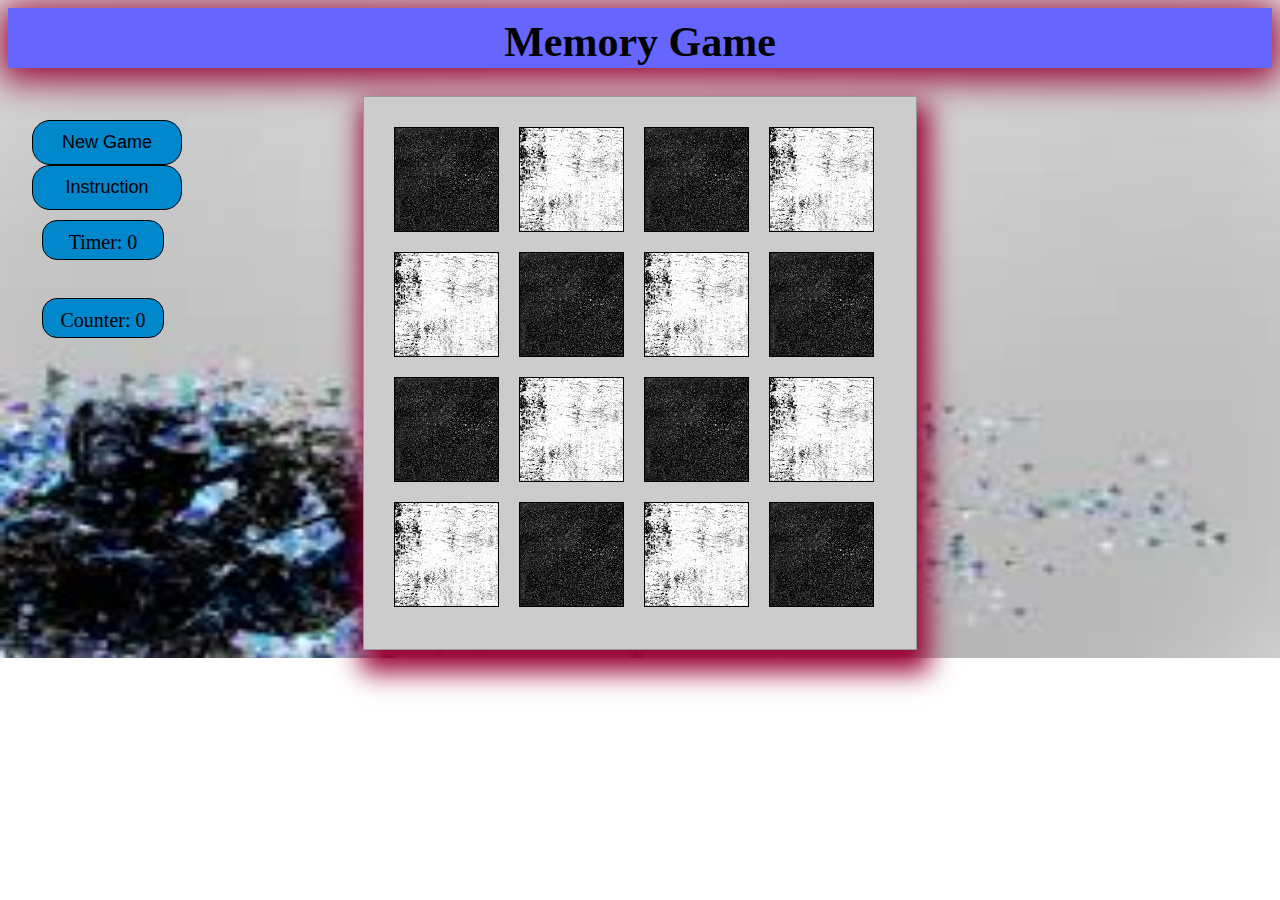
<file: index.html>
<!DOCTYPE html>
<html>

<head>
	<meta charset="UTF-8">
	<meta name="description" content="Gaming website of Ankit Kumar Panda">
	<meta name="keywords" content="Ankit, Panda, game">
	<meta name="author" content="Ankit Kumar Panda">
	<meta name="viewport" content="width=device-width, initial-scale=1.0">
	<title>Let's Play a Game</title>
	<link rel="icon" href="icon.jpg" type="image/x-icon"/>
	<link rel="stylesheet" href="game.css">
	<script src="game.js"></script>
	</head>
   
<body>
	<h1 class="heading">Memory Game</h1>
	<div id="buttons">
		<button onclick="newBoard();">New Game</button>
		<br>
		<button onclick="instru();">Instruction</button>
		<br>
        <p id="timer">Timer: <a id="time">0</a></p>
		<br>
        <p id="count">Counter: <a id="flips">0</a></p>
	</div>
	<div id="memory_board"></div>
	<script>newBoard();</script>	
</body>

</html>
</file>
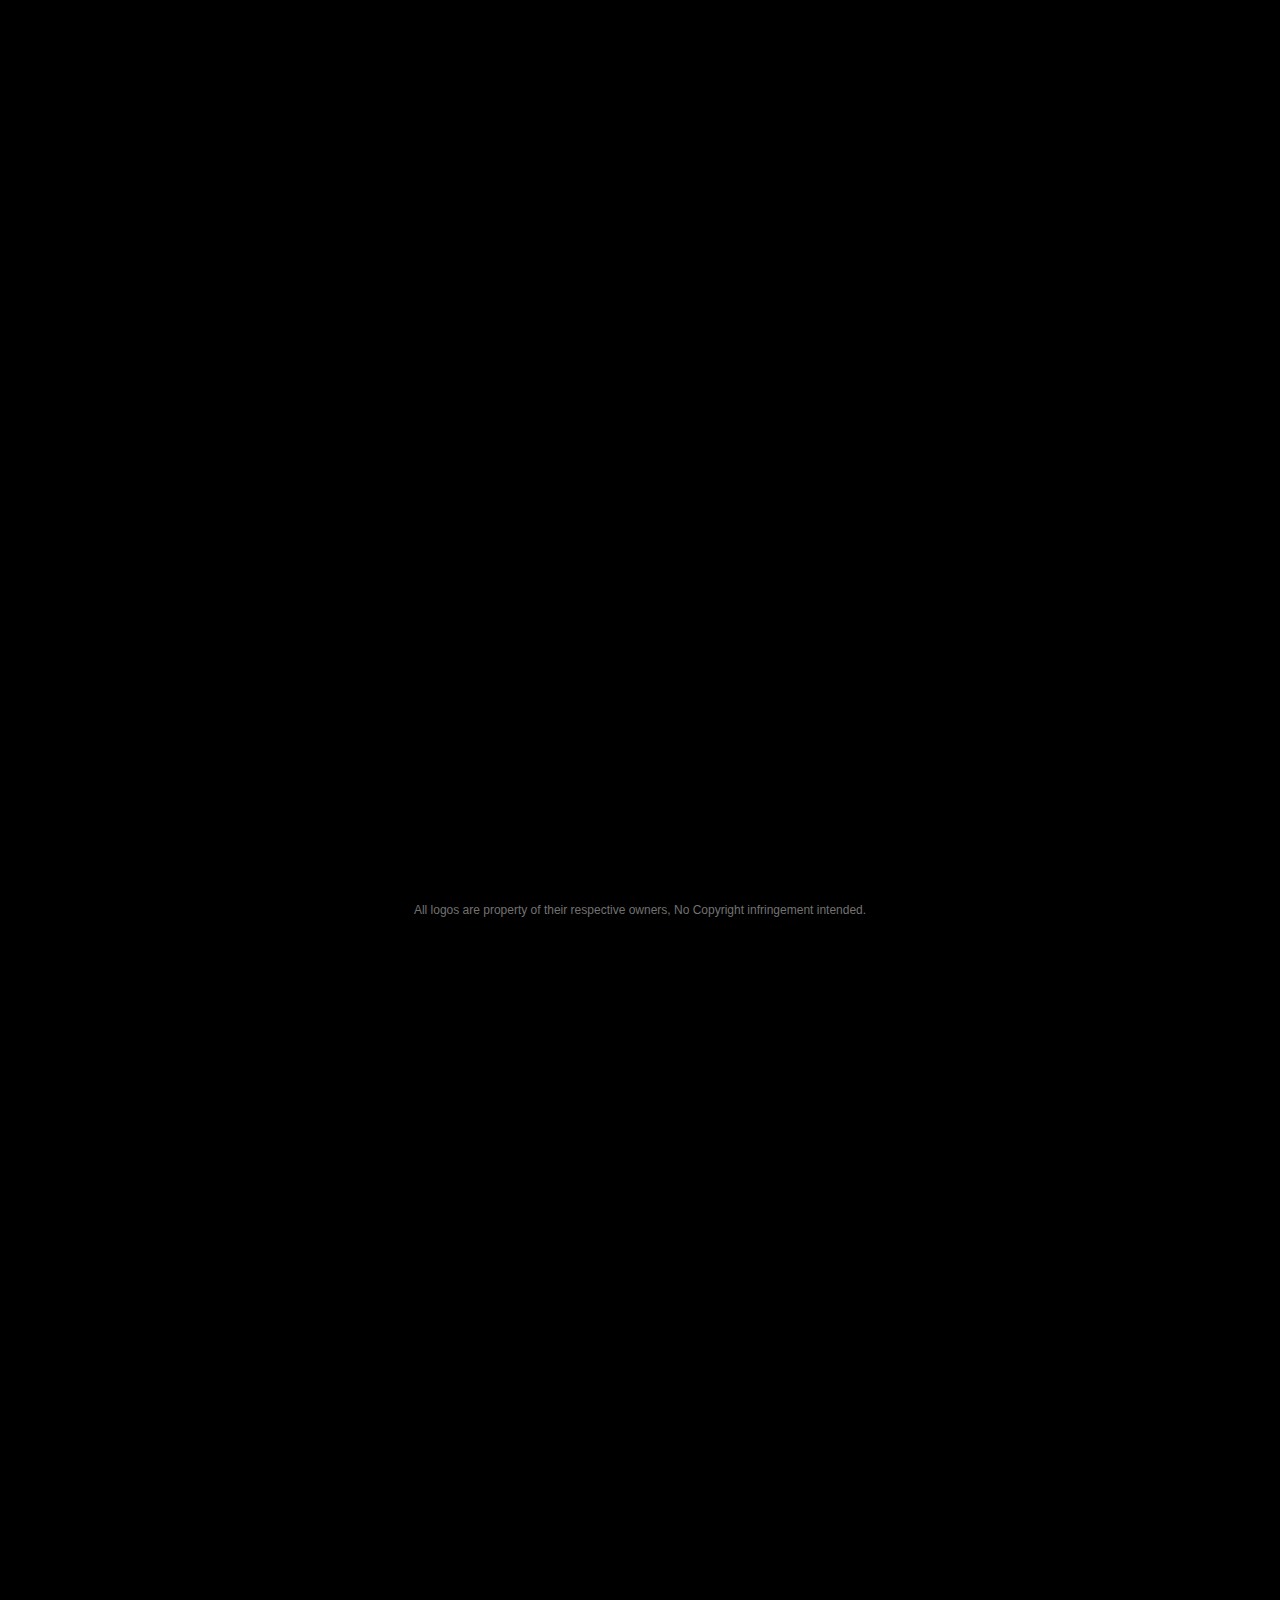
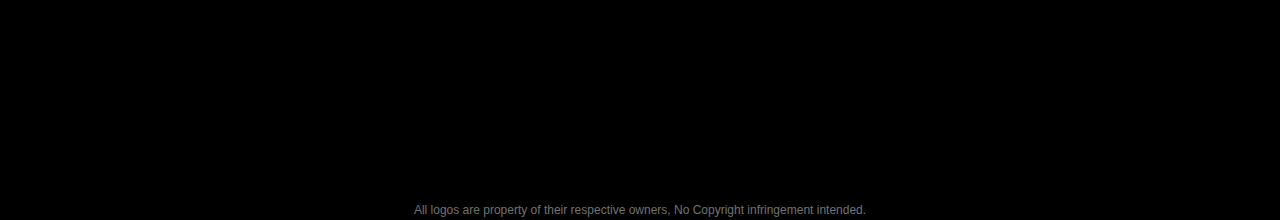
<file: trial1.html>
<!DOCTYPE html>
<html>

<head>
	<meta charset="UTF-8">
	<meta name="description" content="Gaming website of Ankit Kumar Panda">
	<meta name="keywords" content="Ankit, Panda, game">
	<meta name="author" content="Ankit Kumar Panda">
	<meta name="viewport" content="width=device-width, initial-scale=1.0">
	<title>Let's Play a Game</title>
	<link rel="icon" href="icon.jpg" type="image/x-icon"/>
	<link rel="stylesheet" href="trial.css">
	<script src="trial.js"></script>
	</head>
   
<body>
	<div class="wrap">
<div class="game"></div>
	
	<div class="modal-overlay">
		<div class="modal">
			<h2 class="winner">You Rock!</h2>
			<button class="restart">Play Again?</button>
			<p class="message">Developed on <a href="https://codepen.io">CodePen</a> by <a href="https://codepen.io/natewiley">Nate Wiley</a></p>
			<p class="share-text">Share it?</p>
			<ul class="social">
				<li><a target="_blank" class="twitter" href="https://twitter.com/share?url=https://codepen.io/natewiley/pen/HBrbL"><span class="brandico-twitter-bird"></span></a></li>
				<li><a target="_blank" class="facebook" href="https://www.facebook.com/sharer.php?u=https://codepen.io/natewiley/pen/HBrbL"><span class="brandico-facebook"></span></a></li>
				<li><a target="_blank" class="google" href="https://plus.google.com/share?url=https://codepen.io/natewiley/pen/HBrbL"><span class="brandico-googleplus-rect"></span></a></li>
			</ul>
		</div>
	</div>
  <footer>
		<p class="disclaimer">All logos are property of their respective owners, No Copyright infringement intended.</p>
	</footer>
  </div>
	
</body>

</html>

<div class="wrap">
<div class="game"></div>
	
	<div class="modal-overlay">
		<div class="modal">
			<h2 class="winner">You Rock!</h2>
			<button class="restart">Play Again?</button>
			<p class="message">Developed on <a href="https://codepen.io">CodePen</a> by <a href="https://codepen.io/natewiley">Nate Wiley</a></p>
			<p class="share-text">Share it?</p>
			<ul class="social">
				<li><a target="_blank" class="twitter" href="https://twitter.com/share?url=https://codepen.io/natewiley/pen/HBrbL"><span class="brandico-twitter-bird"></span></a></li>
				<li><a target="_blank" class="facebook" href="https://www.facebook.com/sharer.php?u=https://codepen.io/natewiley/pen/HBrbL"><span class="brandico-facebook"></span></a></li>
				<li><a target="_blank" class="google" href="https://plus.google.com/share?url=https://codepen.io/natewiley/pen/HBrbL"><span class="brandico-googleplus-rect"></span></a></li>
			</ul>
		</div>
	</div>
  <footer>
		<p class="disclaimer">All logos are property of their respective owners, No Copyright infringement intended.</p>
	</footer>
  </div>
</file>
<file: game.css>
body {
    background-image: url("back.jpg");
    background-repeat: no-repeat;
	background-size: 100% 100%;
}

h1 {
	text-align: center;
	background-color:#6666FF;
	height:50px;
	width:100%;
	min-width:1000px;
	padding-top:10px;
	top:0px;
	left:0px;
	margin-top:0px;
	font-family: Monotype Corsiva;
	font-weight:bold;
	font-size:42px;
	text-align:center;
	box-shadow:0px 5px 35px 7px #990033;
	
}

div#buttons {
	position:relative;
    display:block;
	margin-right:1000px;
	width: 25%;
	float: left;
	height: 20%;
	padding: 24px;
	margin: 0 auto;
	margin-bottom: 20px;
}

div#buttons>p {
	background: #0087cc;
	border: #000 1px solid;
	border-radius: 15px;
	width: 100px;
	height: 18px;
	float: center;
	clear: left;
	margin: 10px;
	padding: 10px;
	font-size: 20px;
	font-family: Monotype Corsiva;
	text-align: center;
	outline: 0
}

#timer {
	background: #0087cc;
	border: #000 1px solid;
	border-radius: 15px;
	width: 100px;
	height: 18px;
	float: center;
	clear: left;
	margin: 0;
	padding: 10px;
	font-size: 18px;
	text-align: center;
	outline: 0
}

div#buttons>button {
	background: #0087cc;
	border: #000 1px solid;
	border-radius: 18px;
	width: 150px;
	height: 45px;
	float: center;
	clear: left;
	margin: 0;
	padding: 10px;
	font-size: 18px;
	cursor: pointer;
	text-align: center;
	outline: 0
}

#memory_board{
	position: relative;
	box-shadow:5px 15px 25px 7px #990033;
	background: #CCC;
	border: #999 1px solid;
	width: 512px;
	height: 512px;
	padding: 20px;
	margin: 0px auto;
}

#memory_board > div#tile_1,#tile_3,#tile_4,#tile_6,#tile_9,#tile_11,#tile_12,#tile_14{
	background: url(base_2.jpg) no-repeat;
	border: #000 1px solid;
	width: 71px;
	height: 71px;
	float: left;
	padding: 16px;
	font-size: 64px;
	margin: 10px;
	cursor: pointer;
	text-align: center;
	transition: all .1s linear;
}

#memory_board > div#tile_0,#tile_2,#tile_5,#tile_7,#tile_8,#tile_10,#tile_13,#tile_15{
	background: url(base_1.jpg) no-repeat;
	border: #000 1px solid;
	width: 71px;
	height: 71px;
	float: left;
	padding: 16px;
	font-size: 64px;
	margin: 10px;
	cursor: pointer;
	text-align: center;
	transition: all .1s linear;
}

#memory_board > div:active
{
	animation-name: swing;
	animation-duration: 0.1s;
    -webkit-animation-name: swing;
	-webkit-animation-duration: 0.1s;
    -webkit-animation-iteration-count: 1;
    animation-iteration-count: 1;
}

@-webkit-keyframes swing
{
    15%
    {
        -webkit-transform: translateX(10px);
        transform: translateX(10px);
    }
    35%
    {
        -webkit-transform: translateX(-10px);
       transform: translateX(-10px);
    } 
    50%
    {
        -webkit-transform: translateX(6px);
        transform: translateX(6px);
    }
    65%
    {
        -webkit-transform: translateX(-6px);
        transform: translateX(-6px);
    }
    80%
    {
        -webkit-transform: translateX(4px);
        transform: translateX(4px);
    }
    100%
    {
        -webkit-transform: translateX(0);
        transform: translateX(0);
    }
}
@keyframes swing
{
    15%
    {
        -webkit-transform: translateX(10px);
        transform: translateX(10px);
    }
    35%
    {
        -webkit-transform: translateX(-10px);
        transform: translateX(-10px);
    }
    50%
    {
        -webkit-transform: translateX(6px);
        transform: translateX(6px);
    }
    65%
    {
        -webkit-transform: translateX(-6px);
        transform: translateX(-6px);
    }
    80%
    {
        -webkit-transform: translateX(4px);
        transform: translateX(4px);
    }
    100%
    {
        -webkit-transform: translateX(0);
        transform: translateX(0);
    }
}
/*
#memory_board > div:active {
	transform: translateY(6px)
}*/
</file>
<file: trial.css>
@import url(http://weloveiconfonts.com/api/?family=brandico);

/* brandico */
[class*="brandico-"]:before {
  font-family: 'brandico', sans-serif;
}

* {
	box-sizing: border-box;
}

html, body {
	height: 100%;
}

body {
	background: black;
	min-height: 100%;
	font-family: "Arial", sans-serif;
}

.wrap {
  position: relative;
  height: 100%;
  min-height: 500px;
  padding-bottom: 20px;
}

.game {
	transform-style: preserve-3d;
	perspective: 500px;
	min-height: 100%;
  height: 100%;
}

@mixin width($max){
	@media (max-width: $max){
		@content;
	}
}

@keyframes matchAnim {
	0% {
		background: #bcffcc;
	}
	100% {
		background: white;
	}
}

.card {
  float: left;
  width: 16.66666%;
  height: 25%;
  padding: 5px;
  text-align: center;
	display: block;
	perspective: 500px;
	position: relative;
	cursor: pointer;
  z-index: 50; 
	-webkit-tap-highlight-color: rgba(0,0,0,0);  
	@include width(800px){
		width: 25%;
		height: 16.666%;
	}
	.inside {
		width: 100%;
		height: 100%;
		display: block;
		transform-style: preserve-3d;
		transition: .4s ease-in-out;
		background: white;

		&.picked, &.matched {
			transform: rotateY(180deg);
		}
		&.matched {
			animation: 1s matchAnim ease-in-out;
			animation-delay: .4s;
		}
	}

  .front, .back {
  	border: 1px solid black;
  	backface-visibility: hidden;
  	position: absolute;
  	top: 0;
  	left: 0;
  	width: 100%;
  	height: 100%;
  	padding: 20px;

  	img {
  		max-width: 100%;
  		display: block;
  		margin: 0 auto;
  		max-height: 100%;
  	}
  }
  .front {
  	transform: rotateY(-180deg);
  	@include width(800px){
  		padding: 5px;
  	}
  }
  .back{
		@include width(800px){
  		padding: 10px;
  	}
  }
}

.modal-overlay {
	display: none;
	background: rgba(0,0,0,.8);
	position: fixed;
	top: 0;
	left: 0;
	width: 100%;
	height: 100%;
}

.modal {
	display: none;
	position: relative;
	width: 500px;
	height: 400px;
	max-height: 90%;
	max-width: 90%;
	min-height: 380px;
	margin: 0 auto;
	background: white;
	top: 50%;
	transform: translateY(-50%);
	padding: 30px 10px;
	.winner {
		font-size: 80px;
		text-align: center;
		font-family: "Anton", sans-serif;
		color: #4d4d4d;
		text-shadow: 0px 3px 0 black;
		@include width(480px){
			font-size: 60px;
		}
	}
	.restart {
		font-family: "Anton", sans-serif;
		margin: 30px auto;
		padding: 20px 30px;
		display: block;
		font-size: 30px;
		border: none;
		background: #4d4d4d;
		background: linear-gradient(#4d4d4d, #222);
		border: 1px solid #222;
		border-radius: 5px;
		color: white;
		text-shadow: 0px 1px 0 black;
		cursor: pointer;
		&:hover {
			background: linear-gradient(#222, black);
		}
	}
	.message {
		text-align: center;
		a {
			text-decoration: none;
			color: #28afe6;
			font-weight: bold;
			&:hover {
				$c: lighten(#28afe6, 10%);
				color: $c;
				border-bottom: 1px dotted $c;
			}
		}
	}
	.share-text {
		text-align: center;
		margin: 10px auto;
	}
	.social {
		margin: 20px auto;
		text-align: center;
		li {
			display: inline-block;
			height: 50px;
			width: 50px;
			margin-right: 10px;
			&:last-child {
				margin-right: 0;
			}
			a {
				display: block;
				line-height: 50px;
				font-size: 20px;
				color: white;
				text-decoration: none;
				border-radius: 5px;
				&.facebook {
					background: #3b5998;
					&:hover {
						background: lighten(#3b5998, 10%);
					}
				}
				&.google {
					background: #D34836;
					&:hover {
						background: lighten(#D34836, 10%);
					}
				}
				&.twitter {
					background: #4099FF;
					&:hover {
						background: lighten(#4099FF, 10%);
					}
				}
			}
		}
	}
}

footer {
	height: 20px;
	position: absolute;
	bottom: 0;
	width: 100%;
  z-index: 0;
	.disclaimer {
		line-height: 20px;
		font-size: 12px;
		color: #727272;
		text-align: center;
		@include width(767px){
			font-size: 8px;
		}
	}
}
</file>
